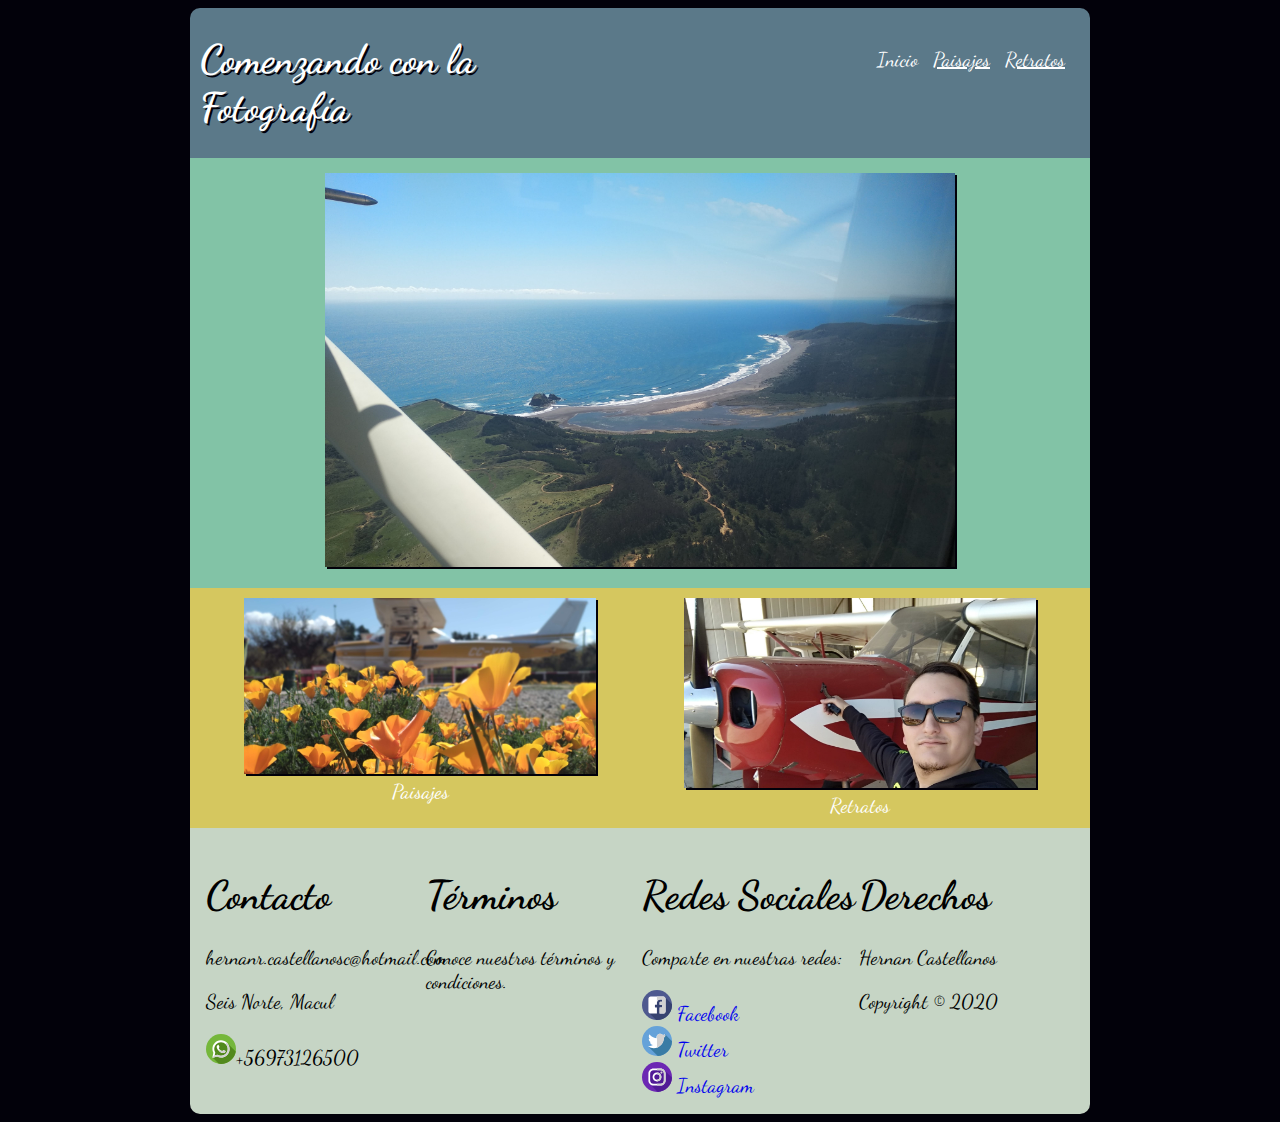
<file: index.html>
<!DOCTYPE html>
<html>
<head>
	<meta charset="utf-8">
	<meta name="viewport" content="width=device-width, user-scalable=no, initial-scale=1.0">
	<title>Comenzando con la Fotografía</title>
	<link rel="stylesheet" type="text/css" href="css/estilos.css">
	<link href="https://fonts.googleapis.com/css?family=Dancing+Script" rel="stylesheet">
</head>
<body>
	<div id="contenido">
		<header>
			<h1>Comenzando con la Fotografía</h1>
			<nav>
	          	<a href="#">Inicio</a>			
	          	<a href="paisajes.html">Paisajes</a>
				<a href="retratos.html">Retratos</a>
			</nav>
		</header>
		<section>
			<img src="img/img4.jpg">
		</section>
		<div class="pictures">
			<div class="pic1">
				<a href="paisajes.html"><img src="img/img2.jpg"><br>Paisajes</a>
			</div>
	        <div class="pic2">
				<a href="retratos.html"><img src="img/img1.jpg"><br>Retratos</a>
	        </div>
		</div>
		<footer>
			<div id="contactos">
				<h1>Contacto</h1>
				<p>hernanr.castellanosc@hotmail.com</p>
				<p>Seis Norte, Macul</p>
				<p><img class="icono" src="img/010-whatsapp.svg">+56973126500</p>
			</div>
			<div id="terminos">
				<h1>Términos</h1>
				<p>Conoce nuestros términos y condiciones.</p>
			</div>
			<div id="redes">
				<h1>Redes Sociales</h1>
				<p>Comparte en nuestras redes:</p>
				<a href="https://www.facebook.com/hrcastellanos" target="blank"><img class="icono" src="img/009-facebook-1.svg"> Facebook</a><br>
				<a href="https://twitter.com/ricardo0286" target="blank"><img class="icono" src="img/006-gorjeo-1.svg"> Twitter</a><br>
				<a href="https://www.instagram.com/hernan.ricardo286/" target="blank" class=""><img class="icono" src="img/007-instagram-1.svg"> Instagram</a>
			</div>
			<div id="derechos">
				<h1>Derechos</h1>
				<p>Hernan Castellanos</p>
				<p>Copyright &copy; 2020</p>
			</div>
		</footer>
	</div>
</body>
</html>
</file>
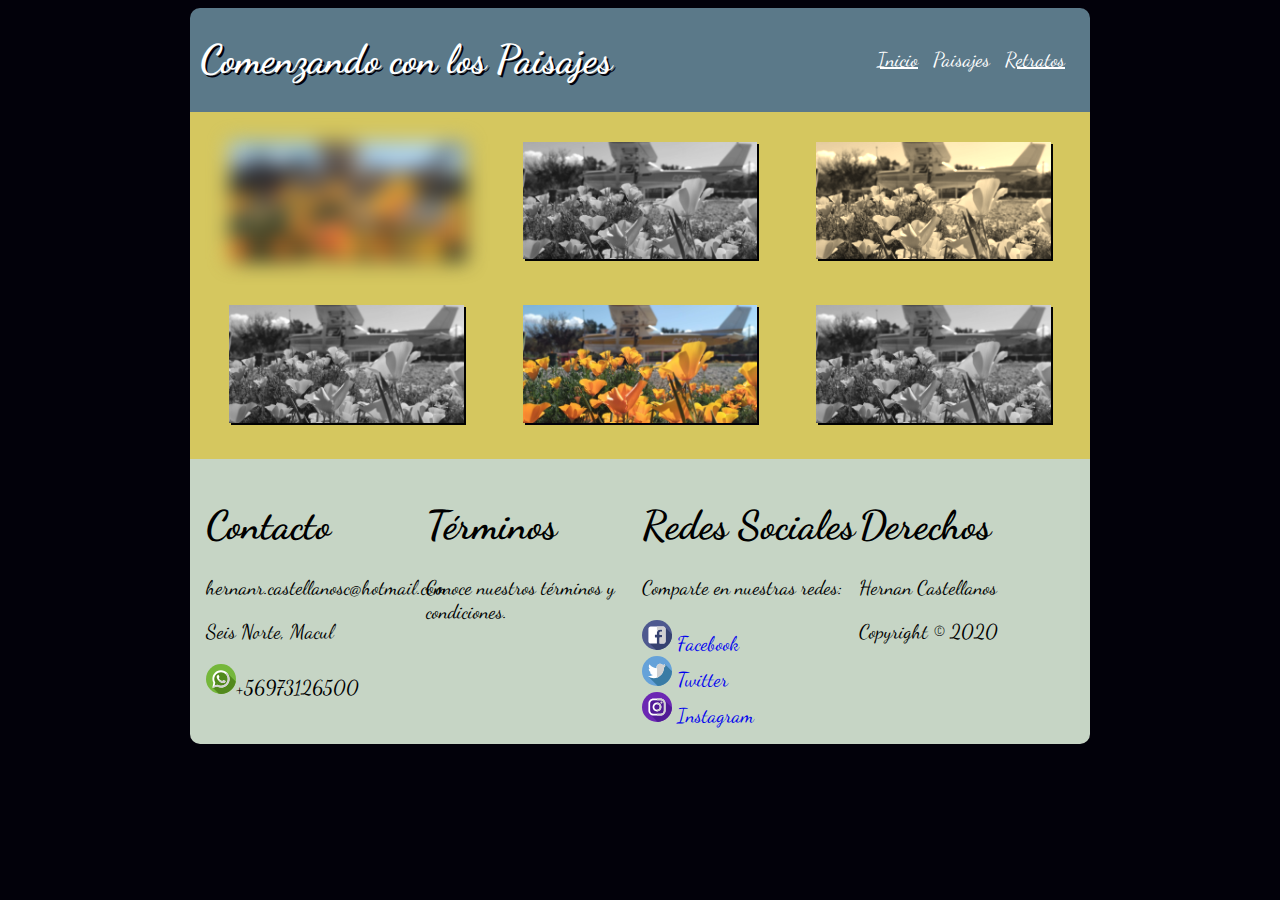
<file: paisajes.html>
<!DOCTYPE html>
<html>
<head>
	<meta charset="utf-8">
	<meta name="viewport" content="width=device-width, user-scalable=no">
	<title>Evaluacion final</title>
	<link rel="stylesheet" type="text/css" href="css/estilos2.css">
	<link href="https://fonts.googleapis.com/css?family=Dancing+Script" rel="stylesheet">
</head>
<body>
	<div id="contenido">
		<header>
			<h1>Comenzando con los Paisajes</h1>
			<nav>
		        <a href="index.html">Inicio</a>			
		        <a href="#">Paisajes</a>
				<a href="retratos.html">Retratos</a>
			</nav>
		</header>
		<div class="pictures">
			<div class="pic1"><img src="img/img2.jpg"></a></div>
		    <div class="pic2"><img src="img/img2.jpg"></a></div>
		    <div class="pic3"><img src="img/img2.jpg"></a></div>
		    <div class="pic4"><img src="img/img2.jpg"></a></div>
		    <div class="pic5"><img src="img/img2.jpg"></a></div>
		    <div class="pic6"><img src="img/img2.jpg"></a></div>
		</div>
		<footer>
			<div id="contactos">
				<h1>Contacto</h1>
				<p>hernanr.castellanosc@hotmail.com</p>
				<p>Seis Norte, Macul</p>
				<p><img class="icono" src="img/010-whatsapp.svg">+56973126500</p>
			</div>
			<div id="terminos">
				<h1>Términos</h1>
				<p>Conoce nuestros términos y condiciones.</p>
			</div>
			<div id="redes">
				<h1>Redes Sociales</h1>
				<p>Comparte en nuestras redes:</p>
				<a href="https://www.facebook.com/hrcastellanos" target="blank"><img class="icono" src="img/009-facebook-1.svg"> Facebook</a><br>
				<a href="https://twitter.com/ricardo0286" target="blank"><img class="icono" src="img/006-gorjeo-1.svg"> Twitter</a><br>
				<a href="https://www.instagram.com/hernan.ricardo286/" target="blank" class=""><img class="icono" src="img/007-instagram-1.svg"> Instagram</a>
			</div>
			<div id="derechos">
				<h1>Derechos</h1>
				<p>Hernan Castellanos</p>
				<p>Copyright &copy; 2020</p>
			</div>
		</footer>
	</div>
</body>
</html>
</file>
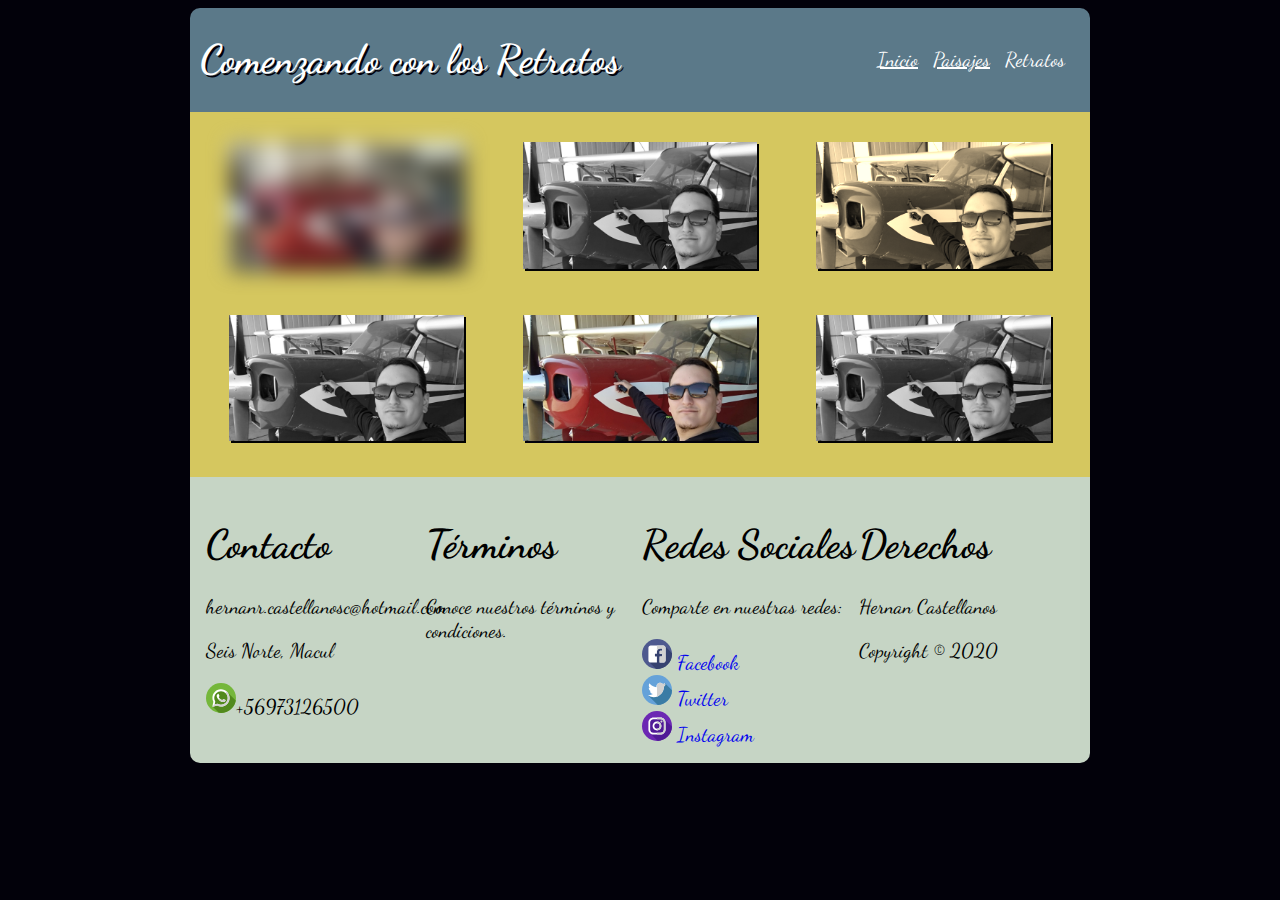
<file: retratos.html>
<!DOCTYPE html>
<html>
<head>
	<meta charset="utf-8">
	<meta name="viewport" content="width=device-width, user-scalable=no">
	<title>Evaluacion final</title>
	<link rel="stylesheet" type="text/css" href="css/estilos2.css">
	<link href="https://fonts.googleapis.com/css?family=Dancing+Script" rel="stylesheet">
<body>
	<div id="contenido">
		<header>
			<h1>Comenzando con los Retratos</h1>
			<nav>
		        <a href="index.html">Inicio</a>			
		        <a href="paisajes.html">Paisajes</a>
				<a href="#">Retratos</a>
			</nav>
		</header>
		<div class="pictures">
			<div class="pic1"><img src="img/img1.jpg"></a></div>
		    <div class="pic2"><img src="img/img1.jpg"></a></div>
		    <div class="pic3"><img src="img/img1.jpg"></a></div>
		    <div class="pic4"><img src="img/img1.jpg"></a></div>
		    <div class="pic5"><img src="img/img1.jpg"></a></div>
		    <div class="pic6"><img src="img/img1.jpg"></a></div>
		</div>
		<footer>
			<div id="contactos">
				<h1>Contacto</h1>
				<p>hernanr.castellanosc@hotmail.com</p>
				<p>Seis Norte, Macul</p>
				<p><img class="icono" src="img/010-whatsapp.svg">+56973126500</p>
			</div>
			<div id="terminos">
				<h1>Términos</h1>
				<p>Conoce nuestros términos y condiciones.</p>
			</div>
			<div id="redes">
				<h1>Redes Sociales</h1>
				<p>Comparte en nuestras redes:</p>
				<a href="https://www.facebook.com/hrcastellanos" target="blank"><img class="icono" src="img/009-facebook-1.svg"> Facebook</a><br>
				<a href="https://twitter.com/ricardo0286" target="blank"><img class="icono" src="img/006-gorjeo-1.svg"> Twitter</a><br>
				<a href="https://www.instagram.com/hernan.ricardo286/" target="blank" class=""><img class="icono" src="img/007-instagram-1.svg"> Instagram</a>
			</div>
			<div id="derechos">
				<h1>Derechos</h1>
				<p>Hernan Castellanos</p>
				<p>Copyright &copy; 2020</p>
			</div>
		</footer>
	</div>
</body>
</html>
</file>
<file: css/estilos.css>
body{
    font-family: Dancing Script, cursive;
    background-color: #02010a;
    font-size: 20px;
}

/**slide in**/
@-webkit-keyframes contenido-animacion {
    0% {
        margin-top: 150%;
    }
    60% {
        margin-top: -5%;
    }
    100% {
        margin-top: 0%;
    }
}

#contenido{
    text-align: center;
    max-width: 900px;
    margin: 0 auto;
    animation-name: contenido-animacion;
    animation-duration: 1s;
}

header{
    background-color: #5b7989;
    display: flex;
    border-radius: 10px 10px 0 0;
    color: white;
    width: 100%;
}

header h1 {
    width: 50%;
    text-align: left;
    text-shadow: 2px 2px #02010a;
    margin-left: 10px;
}

nav {
    width: 50%;
    text-align: right;
    display: block;
    padding: 2em 1em;
}

nav a{
    margin: 0 5px;
    color: white;
}

nav a[href^='#']{
    text-decoration: none;
    color: white;
}

section{
    background-color: #82c3a6;
    margin: 0 auto;
}

section img{
    margin: 15px 0;
    width: 70%;
    box-shadow: 2px 2px #02010a;
}

.pictures{
  display: flex;
  flex-flow: row wrap;
  background-color: #d5c75f;
  padding: 10px;
}

div [class*="pic"]{ flex: 1 2 50%; }

div [class*="pic"] { text-align: center; }

div [class*="pic"] a{ color: white; text-decoration: none; }

div [class*="pic"] img{ width: 80%; box-shadow: 2px 2px #02010a; }

.pic1 img{
    transition-property: transform, border, box-shadow;
    transition-duration: 1s;
}

.pic1 img:hover{
    transform: rotate(10deg);
    border: 2px;
    box-shadow: 3px 3px #82c3a6;
}

.icono{
    width: 30px;
}
@-webkit-keyframes imagen2-animacion {
    0% {
        position: relative;
        left: 0px;
        bottom: 0px;
    }
    50% {
        position: relative;
        left: 5px;
        bottom: 20px;
        border: 2px;
        box-shadow: 3px 3px #82c3a6;
    }
    100% {
        position: relative;
        left: 0px;
        bottom: 0px;
    }
}

.pic2 img:hover{
    animation-name: imagen2-animacion;
    animation-duration: 1.5s;
}

footer{
    text-align: left;
    background-color: #C6d5c5;
    border-radius: 0 0 10px 10px;
    color: black;
    display: flex;
    padding: 15px;
}

#contactos, #terminos, #redes, #derechos{
    width: 25%;
    margin: 1px;
}

img[src*='icon']{
    width: 18px;
}

a[href^='https']{
    text-decoration: none;
}

/**Dispositivos móviles**/
@media (max-width: 900px){

    #contenido{
        text-align: center;
        width: 100%;
        animation-name: contenido-animacion;
        animation-duration: 1s;
    }

    div [class*="pic"]{
        flex: 1 2 100%;
    }

    section img{
        width: 90%;
        margin: 15px 0;
    }

    header{
        display: flex;
        flex-direction: column;
    }

    header h1 {
        text-align: center;
        width: 100%;
        text-shadow: 2px 2px #02010a;
        margin: 0;
    }

    nav {
        text-align: center;
        width: 100%;
        margin-top: 10px;
        margin-bottom: 10px;
        padding: 0;
    }

    footer{
        text-align: left;
        background-color: #C6d5c5;
        display: flex;
        flex-direction: column;
        border-radius: 0 0 10px 10px;
        color: black;
    }

    #contactos, #terminos, #redes, #derechos{
        width: 100% !important;
    }

    .pic2{
        margin-top: 20px;
    }
}
</file>
<file: css/estilos2.css>
body{
	font-family: Dancing Script, cursive;
	background-color: #02010a;
	font-size: 20px;
}

/** slide in **/
@-webkit-keyframes contenido-animacion {
	0% {
		margin-top: 150%;
	}
	60% {
		margin-top: -5%;
	}
	100% {
		margin-top: 0%;
	}
}

#contenido{
	text-align: center;
	max-width: 900px;
	margin: 0 auto;
	animation-name: contenido-animacion;
	animation-duration: 1s;
}

header{
	background-color: #5b7989;
	display: flex;
	border-radius: 10px 10px 0 0;
	color: white;
	width: 100%;
}

header h1 {
	width: 50%;
	text-align: left;
	text-shadow: 2px 2px #02010a;
	margin-left: 10px;
}

nav {
	width: 50%;
	text-align: right;
	display: block;
	padding: 2em 1em;
}

nav a{
	margin: 0 5px;
	color: white;
}

nav a[href^='#']{
	text-decoration: none;
	color: white;
}

.pictures{
  display: flex;
  flex-flow: row wrap;
  background-color: #d5c75f;
  padding: 10px;
}

div [class*="pic"]{ flex: 1 2 30%; text-align: center; }

div [class*="pic"] img{ width: 80%; box-shadow: 2px 2px #02010a; margin: 1em 0; }

.pic1{
	-webkit-filter: blur(10px);
	filter: blur(10px);
}

.pictures div:nth-child(even){
	-webkit-filter: grayscale(100%);
	filter: grayscale(100%);
}

.pic3{
	-webkit-filter: sepia(90%);
	filter: sepia(900%);
}

footer{
	text-align: left;
	background-color: #C6d5c5;
	border-radius: 0 0 10px 10px;
	color: black;
	display: flex;
	padding: 15px;
}

#contactos, #terminos, #redes, #derechos{
  	width: 25%;
  	margin: 1px;
}

img[src*='icon']{
	width: 18px;
}

a[href^='https']{
	text-decoration: none;
}

.icono{
	width: 30px;
}

/** Dispositivos móviles **/
@media (max-width: 900px){
	#contenido{
		text-align: center;
		width: 100%;
		animation-name: contenido-animacion;
		animation-duration: 1s;
	}
	div [class*="pic"]{
  		flex: 1 2 100%;
	}

	header{
		display: flex;
		flex-direction: column;
	}

	header h1 {
		text-align: center;
		width: 100%;
		text-shadow: 2px 2px #02010a;
		margin: 0;
	}

	nav {
		text-align: center;
		width: 100%;
		margin-top: 10px;
		margin-bottom: 10px;
		padding: 0;
	}

	footer{
		text-align: left;
		background-color: #C6d5c5;
		display: flex;
		flex-direction: column;
		border-radius: 0 0 10px 10px;
		color: black;
	}

	#contactos, #terminos, #redes, #derechos{
	  	width: 100% !important;
	}
</file>
